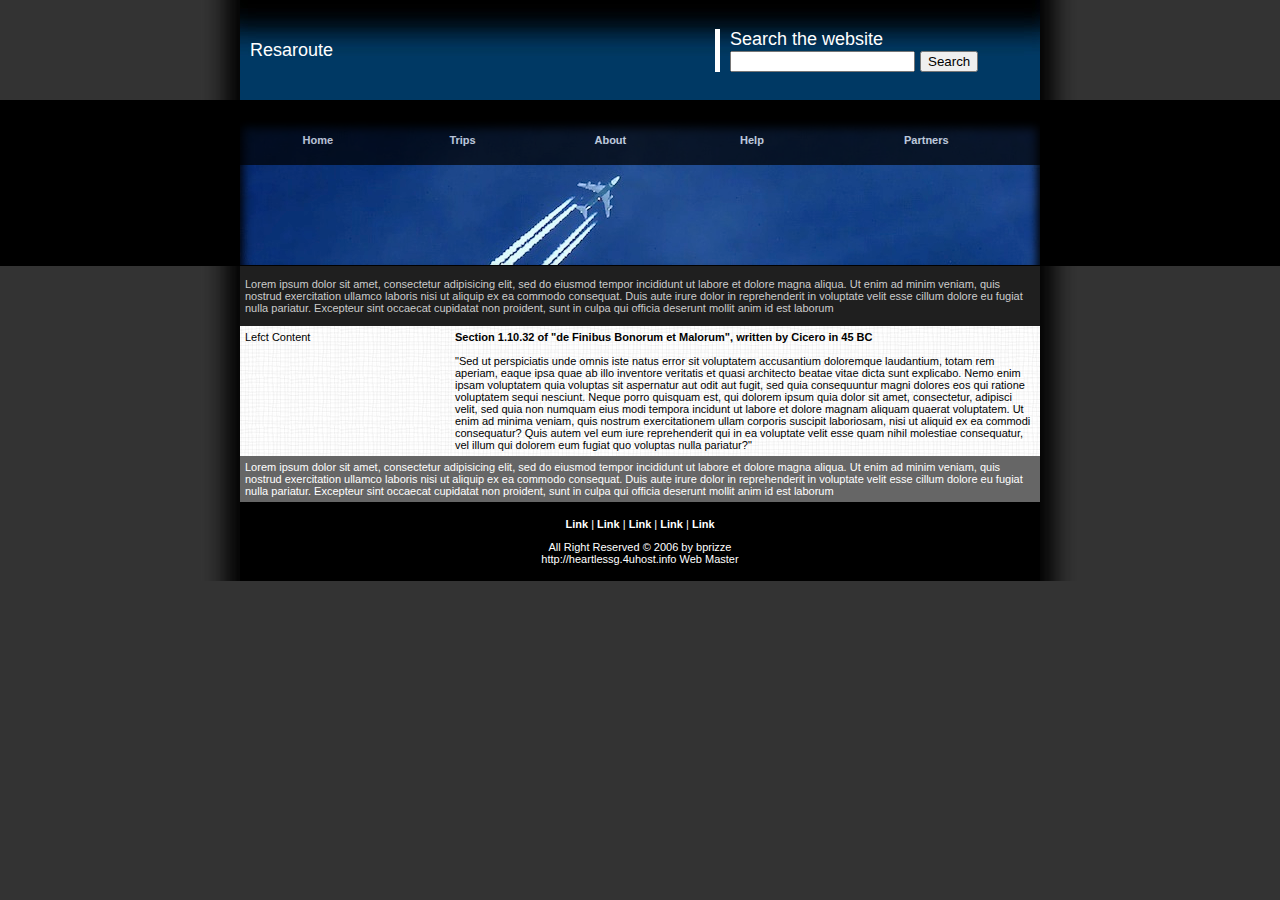
<file: design/template/index.html>
<!DOCTYPE html PUBLIC "-//W3C//DTD XHTML 1.0 Transitional//EN" "http://www.w3.org/TR/xhtml1/DTD/xhtml1-transitional.dtd">
<html xmlns="http://www.w3.org/1999/xhtml">
<head>
<meta http-equiv="Content-Type" content="text/html; charset=iso-8859-1" />
<title>Template 1</title>
<link href="style/style1.css" rel="stylesheet" type="text/css" />
</head>

<body>
<table width="100%" border="0" cellspacing="0" cellpadding="0">
  <tr>
    <td class="shadow_left">&nbsp;</td>
    <td class="header_column">
	<table width="100%" border="0" cellspacing="10" cellpadding="0">
      <tr>
        <td class="logo_area">Resaroute</td>
        <td width="300">
          <form id="form1" name="form1" method="post" action="">
		  	Search the website<br />
            <input name="search_text" type="text" id="search_text" />
            <input type="submit" name="Submit" value="Search" />
          </form>
          </td>
      </tr>
    </table></td>
    <td class="shadow_right">&nbsp;</td>
  </tr>
  <tr>
    <td class="horizontal_column">&nbsp;</td>
    <td class="horizontal_center"><table width="100%" border="0" cellpadding="0" cellspacing="0" class="linkcontainer">
      <tr>
        <td><div class="navigation"><a href="#" class="main_link">Home</a></div></td>
        <td><div class="navigation"><a href="#" class="main_link">Trips</a></div></td>
        <td><div class="navigation"><a href="#" class="main_link">About</a></div></td>
        <td><div class="navigation"><a href="#" class="main_link">Help</a></div></td>
        <td><div class="navigation"><a href="#" class="main_link">Partners</a></div></td>
      </tr>
    </table></td>
    <td class="horizontal_column">&nbsp;</td>
  </tr>
  <tr>
    <td class="shadow_left">&nbsp;</td>
    <td class="below_header">Lorem ipsum dolor sit amet, consectetur adipisicing elit, sed do  eiusmod tempor incididunt ut labore et dolore magna aliqua. Ut enim ad  minim veniam, quis nostrud exercitation ullamco laboris nisi ut aliquip  ex ea commodo consequat. Duis aute irure dolor in reprehenderit in  voluptate velit esse cillum dolore eu fugiat nulla pariatur. Excepteur  sint occaecat cupidatat non proident, sunt in culpa qui officia  deserunt mollit anim id est laborum</td>
    <td class="shadow_right">&nbsp;</td>
  </tr>
  <tr>
    <td class="shadow_left">&nbsp;</td>
    <td class="main_content_box"><table width="100%" border="0" cellspacing="0" cellpadding="0">
      <tr>
        <td class="left_content">Lefct Content </td>
        <td class="body_content"><strong>Section 1.10.32 of &quot;de Finibus Bonorum et Malorum&quot;, written by Cicero in 45 BC</strong> <br />
          <br />
&quot;Sed ut perspiciatis unde omnis iste natus error sit voluptatem  accusantium doloremque laudantium, totam rem aperiam, eaque ipsa quae  ab illo inventore veritatis et quasi architecto beatae vitae dicta sunt  explicabo. Nemo enim ipsam voluptatem quia voluptas sit aspernatur aut  odit aut fugit, sed quia consequuntur magni dolores eos qui ratione  voluptatem sequi nesciunt. Neque porro quisquam est, qui dolorem ipsum  quia dolor sit amet, consectetur, adipisci velit, sed quia non numquam  eius modi tempora incidunt ut labore et dolore magnam aliquam quaerat  voluptatem. Ut enim ad minima veniam, quis nostrum exercitationem ullam  corporis suscipit laboriosam, nisi ut aliquid ex ea commodi  consequatur? Quis autem vel eum iure reprehenderit qui in ea voluptate  velit esse quam nihil molestiae consequatur, vel illum qui dolorem eum  fugiat quo voluptas nulla pariatur?&quot; </td>
      </tr>
    </table></td>
    <td class="shadow_right">&nbsp;</td>
  </tr>
  <tr>
    <td class="shadow_left">&nbsp;</td>
    <td class="middle_spacer"><div class="bottom_content">Lorem ipsum dolor sit amet, consectetur adipisicing elit, sed do  eiusmod tempor incididunt ut labore et dolore magna aliqua. Ut enim ad  minim veniam, quis nostrud exercitation ullamco laboris nisi ut aliquip  ex ea commodo consequat. Duis aute irure dolor in reprehenderit in  voluptate velit esse cillum dolore eu fugiat nulla pariatur. Excepteur  sint occaecat cupidatat non proident, sunt in culpa qui officia  deserunt mollit anim id est laborum</div></td>
    <td class="shadow_right">&nbsp;</td>
  </tr>
  <tr>
    <td class="shadow_left">&nbsp;</td>
    <td class="bottom_link_container"><p><a href="#" class="bottom_link">Link</a> | <a href="#" class="bottom_link">Link</a> | <a href="#" class="bottom_link">Link</a> | <a href="#" class="bottom_link">Link</a> | <a href="#" class="bottom_link">Link</a> </p>
    <p>All Right Reserved &copy; 2006 by bprizze<br />
      http://heartlessg.4uhost.info Web Master
    </p></td>
    <td class="shadow_right">&nbsp;</td>
  </tr>
</table>
</body>
</html>
</file>
<file: design/template/style/style1.css>
body {
	margin: 0px;
	background-color: #333333;
	font-family: Verdana, Arial, Helvetica, sans-serif;
	font-size: 11px;
}
table.linkcontainer td{
	background-color: #000000;
	filter:alpha(opacity=70);
	opacity: .7;
	-moz-opacity: .7;
}
td.logo_area{
	border-top-width: 0px;
	border-right-width: 5px;
	border-bottom-width: 0px;
	border-left-width: 0px;
	border-top-style: solid;
	border-right-style: solid;
	border-bottom-style: solid;
	border-left-style: solid;
	border-top-color: #FFFFFF;
	border-right-color: #FFFFFF;
	border-bottom-color: #FFFFFF;
	border-left-color: #FFFFFF;
}
td.middle_spacer {
	width: 800px;
	background-color: #666666;
}
td.shadow_right {
	background-image: url(../images_template1/border_shadow_l.jpg);
	background-repeat: repeat-y;
	background-position: left;
}
td.shadow_left {
	background-image: url(../images_template1/border_shadow_r.jpg);
	background-repeat: repeat-y;
	background-position: right;
}
td.body_content {
	padding: 5px;
	background-image: url(../images_template1/bg_content.jpg);
	background-repeat: repeat;
}
td.below_header{
	background-color: #1F1F1F;
	height: 50px;
	color: #CCCCCC;
	padding: 5px;
}
td.main_content_box {
	background-color: #FFFFFF;
}

td.horizontal_column {
	background-color: #000000;
	border-top-width: 15px;
	border-right-width: 0px;
	border-bottom-width: 1px;
	border-left-width: 0px;
	border-top-style: solid;
	border-right-style: solid;
	border-bottom-style: solid;
	border-left-style: solid;
	border-top-color: #000000;
	border-right-color: #000000;
	border-bottom-color: #000000;
	border-left-color: #000000;
	height: 150px;
	display: table-cell;
	vertical-align: top;
}
td.bottom_link_container {
	background-color: #000000;
	text-align: center;
	color: #FFFFFF;
	padding: 5px;
}

td.horizontal_center {
	background-color: #FFFFFF;
	border-top-width: 15px;
	border-right-width: 0px;
	border-bottom-width: 1px;
	border-left-width: 0px;
	border-top-style: solid;
	border-right-style: solid;
	border-bottom-style: solid;
	border-left-style: solid;
	border-top-color: #000000;
	border-right-color: #333333;
	border-bottom-color: #000000;
	border-left-color: #333333;
	height: 150px;
	display: table-cell;
	vertical-align: top;
	background-image: url(../images_template1/header_bg.jpg);
	-moz-box-shadow: inset 0 0 10px #000000;
	-webkit-box-shadow: inset 0 0 10px #000000;
	box-shadow: inset 0px 10px 10px 3px #000000;
}
td.header_column {
	height: 100px;
	vertical-align: middle;
	color: #FFFFFF;
	font-size: large;
	background-image: url(../images_template1/header2_bg.jpg);
	background-position: top;
}
td.left_content {
	width: 200px;
	padding: 5px;
	vertical-align: top;
	background-image: url(../images_template1/bg_content.jpg);
	background-repeat: repeat;
}

a.main_link:active,a.main_link:visited,a.main_link:link{
	font-weight: bold;
	text-decoration: none;
	display: block;
	width: 100%;
	color: #FFFFFF;
	line-height: 50px;
}
a.main_link:hover{
	background-color:#333333;
	color: #FFFFFF;
}
a.bottom_link:active,a.bottom_link:visited,a.bottom_link:link{
	font-weight: bold;
	text-decoration: none;
	color: #FFFFFF;
}
a.bottom_link:hover{
	color: #CCCCCC;
}
div.bottom_content{
	color: #FFFFFF;
	padding: 5px;
}
div.navigation {
	height: 50px;
	vertical-align: middle;
	text-align: center;
}
</file>
